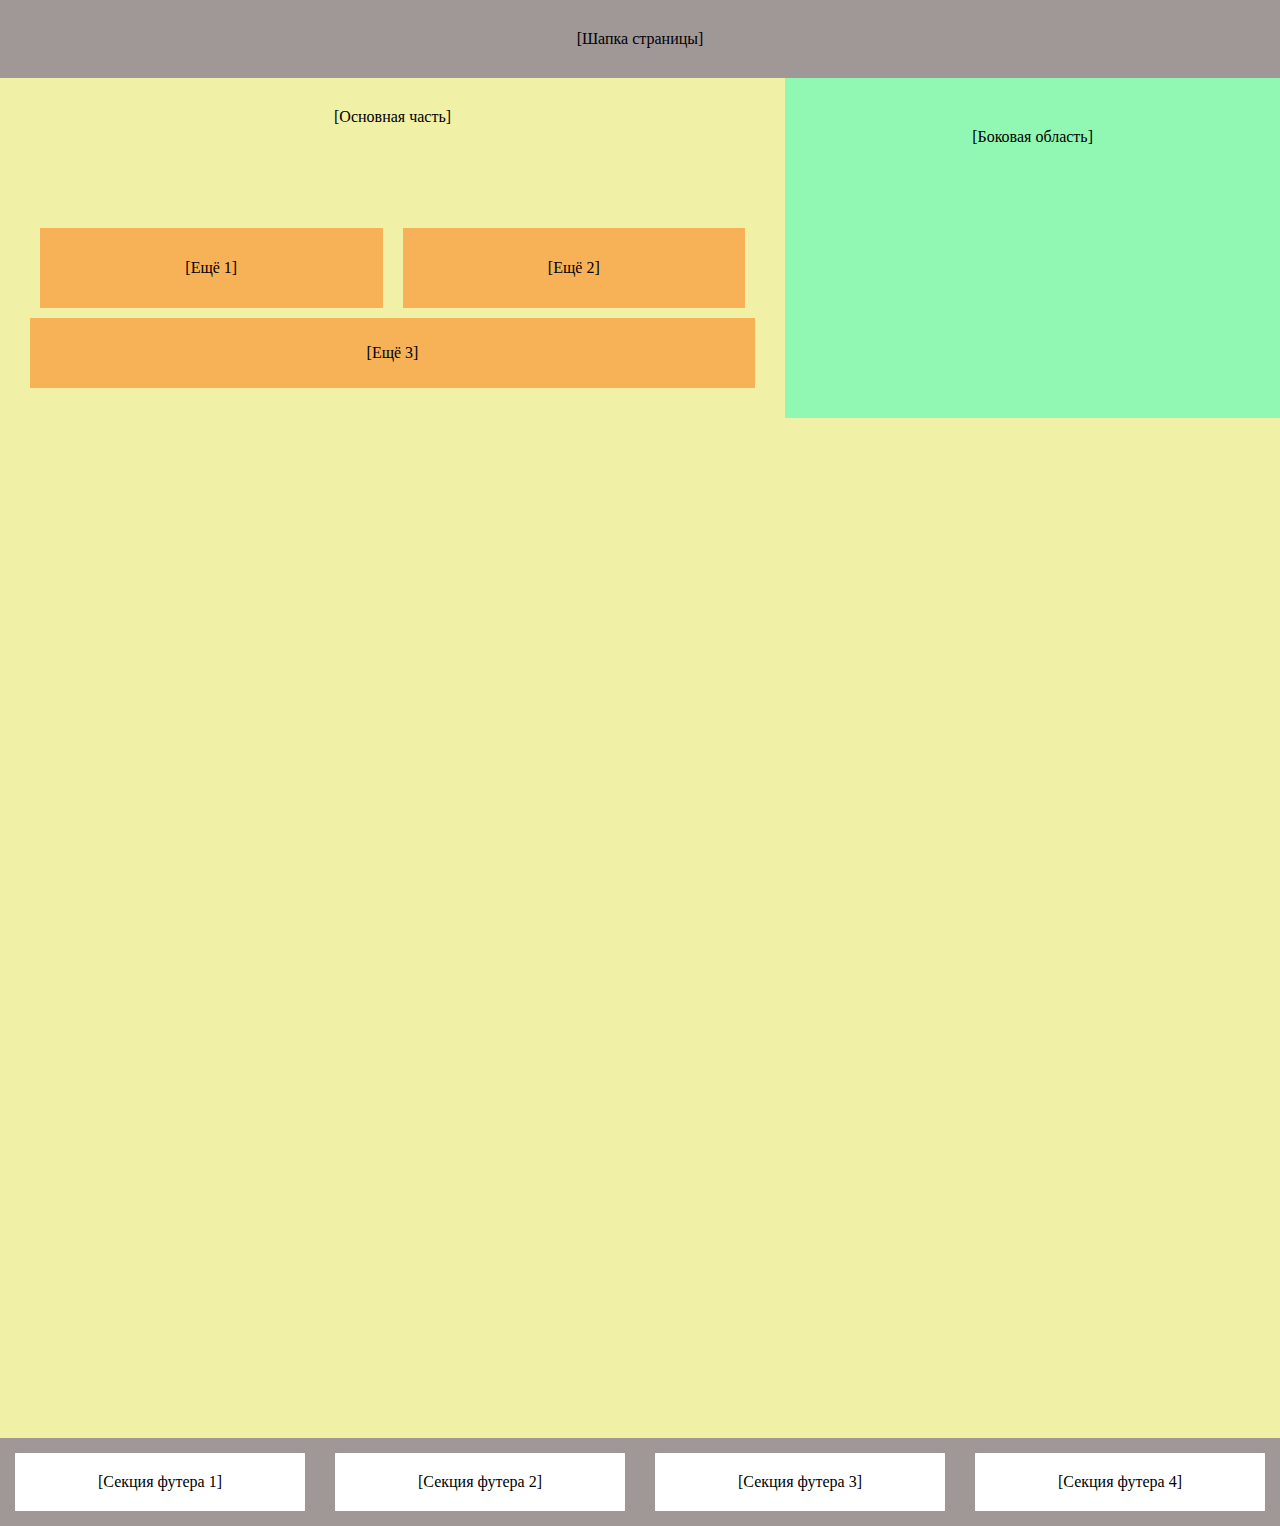
<file: index.html>
<!DOCTYPE html>
<html lang="en">

<head>
    <meta charset="UTF-8">
    <meta name="viewport" content="width=device-width, initial-scale=1.0">
    <link rel="stylesheet" href="./assets/style/style.css">
    <title>Adaptiv</title>
</head>

<body>
    <div class="container">
        <header class="header">
            [Шапка страницы]
        </header>
        <main>
            <div class="main1">
                <div class="information1">[Основная часть]</div>
                <div class="information2">
                    <div class="part1">[Ещё 1]</div>
                    <div class="part1">[Ещё 2]</div>
                </div>
                <div class="information3">[Ещё 3]</div>
            </div>
            <aside class="aside">
                [Боковая область]
            </aside>
        </main>
        <footer>
            <div class="section">[Секция футера 1]</div>
            <div class="section">[Секция футера 2]</div>
            <div class="section">[Секция футера 3]</div>
            <div class="section">[Секция футера 4]</div>
        </footer>

    </div>
</body>

</html>
</file>
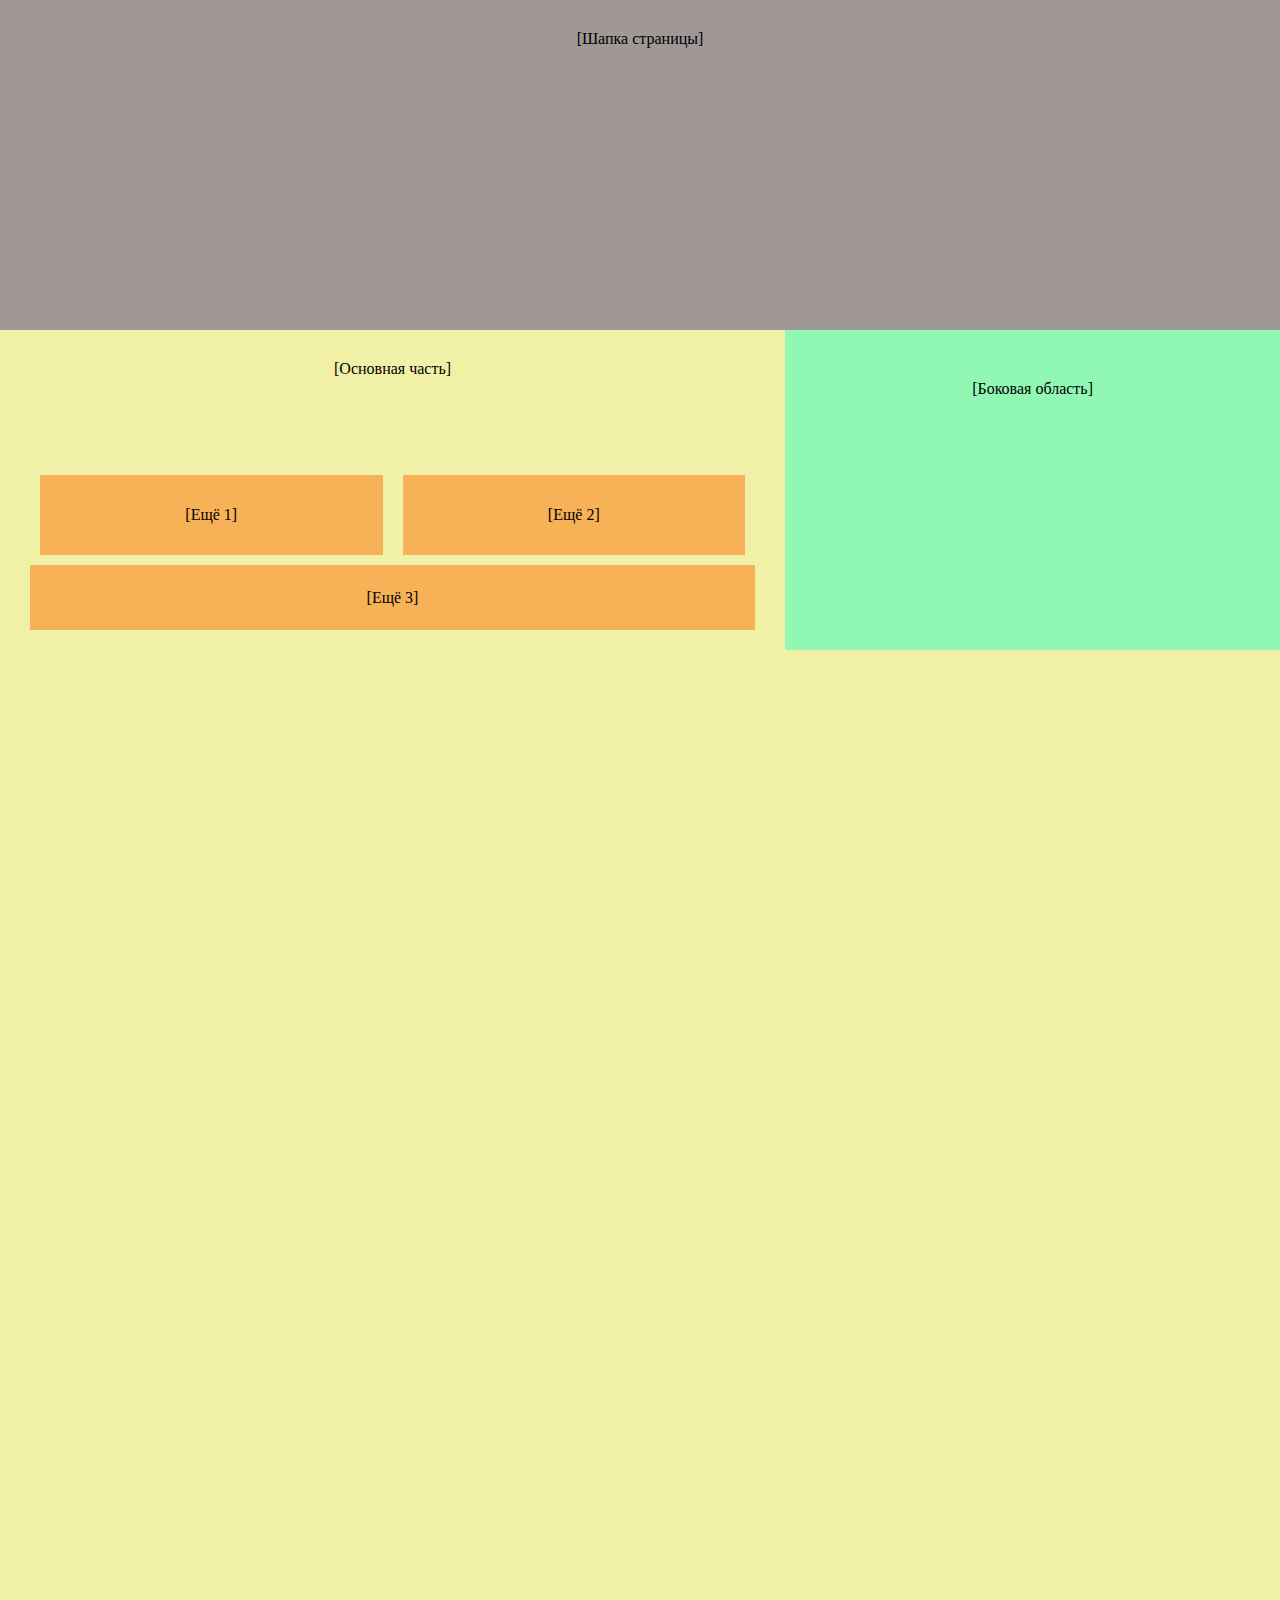
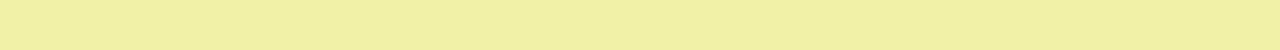
<file: index1.html>
<!DOCTYPE html>
<html lang="en">

<head>
    <meta charset="UTF-8">
    <meta name="viewport" content="width=device-width, initial-scale=1.0">
    <link rel="stylesheet" href="./assets/style/style1.css">
    <title>Responsive</title>
</head>

<body>
    <div class="container">
        <header class="header">
            [Шапка страницы]
        </header>
        <main>
            <div class="main1">
                <div class="information1">[Основная часть]</div>
                <div class="information2">
                    <div class="part1">[Ещё 1]</div>
                    <div class="part1">[Ещё 2]</div>
                </div>
                <div class="information3">[Ещё 3]</div>
            </div>
            <aside class="aside">
                [Боковая область]
            </aside>
        </main>
        <footer>
            <div class="section">[Секция футера 1]</div>
            <div class="section">[Секция футера 2]</div>
            <div class="section">[Секция футера 3]</div>
            <div class="section">[Секция футера 4]</div>
        </footer>

    </div>
</body>

</html>
</file>
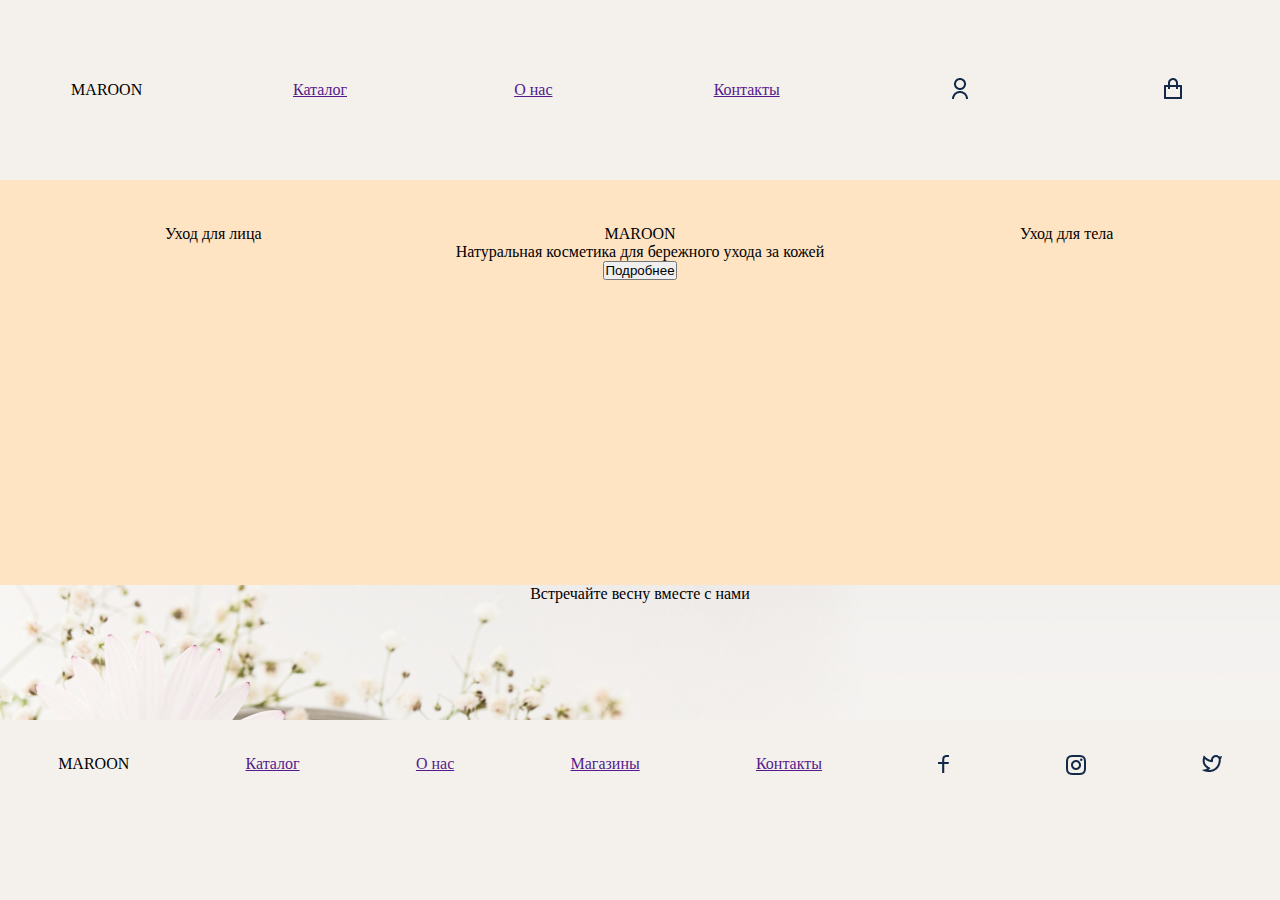
<file: index2.html>
<!DOCTYPE html>
<html lang="en">

<head>
    <meta charset="UTF-8">
    <meta http-equiv="X-UA-Compatible" content="IE=edge">
    <meta name="viewport" content="width=device-width, initial-scale=1.0">
    <link rel="stylesheet" href="./assets/style/style2.css">
    <link rel="shortcut icon" href="./assets/img/flower.png" type="img/png">
    <title>Shop</title>
</head>

<body>
    <header>
        <nav>
            <div class="menu">MAROON</div>
            <a class="menu" href="">Каталог</a>
            <a class="menu" href="">О нас</a>
            <a class="menu" href="">Контакты</a>
            <a class="menu" href="">
                <img src="./assets/img/Vector.png" alt="vector"></a>
            <a class="menu" href="">
                <img src="./assets/img/shop.png" alt="shop">
            </a>
        </nav>
    </header>

    <main>
        <div class="face">Уход для лица</div>
        <div class="information">
            <div class="part1">MAROON</div>
            <div class="part2">Натуральная косметика для бережного ухода за кожей</div>
            <a href="">
                <div class="part3">
                    <input type="button" value="Подробнее" />
                </div>
            </a>
        </div>
        <div class="body">Уход для тела</div>
        <div class="banner">Встречайте весну вместе с нами
            <img class="banner1" src="./assets/img/banner.png" alt="banner">
        </div>
    </main>
    <footer>
        <div class="foot">MAROON</div>
        <a class="foot" href="">Каталог</a>
        <a class="foot" href="">О нас</a>
        <a class="foot" href="">Магазины</a>
        <a class="foot" href="">Контакты</a>
        <a class="foot" href="">
            <img src="./assets/img/facebook.png" alt="facebook"></a>
        <a class="foot" href="">
            <img src="./assets/img/inst.png" alt="instagramm"></a>
        <a class="foot" href="">
            <img src="./assets/img/tweter.png" alt="tweeter"></a>
    </footer>
</body>

</html>
</file>
<file: assets/style/style.css>
* {
    margin: 0;
    padding: 0;
}



.header {
    display: grid;
    background: rgb(160, 151, 151);
    grid-column: 1/3;
    grid-row: 1/2;
    justify-items: center;
    justify-self: stretch;
    padding: 30px;
}

main {
    display: grid;
    grid-template-rows: 1fr 2fr 1fr;
    background: rgb(240, 240, 166);
    grid-column: 1/3;
    grid-row: 2/3;
    justify-items: center;
    justify-self: stretch;

}

.main1 {
    display: grid;
    grid-template-rows: 1fr 2fr 1fr;
    grid-template-columns: 1fr 1fr 1fr;
    justify-self: stretch;
    margin: 30px;
}

.information1 {
    display: grid;
    grid-column: 2/3;

    justify-items: center;
}

.information2 {
    display: grid;
    grid-template-columns: 1fr 1fr;
    grid-column: 1/4;
    grid-row: 2/3;
    padding: 10px;
    gap: 20px;
}

.part1 {
    display: grid;
    width: 100%;
    justify-self: stretch;
    background-color: rgb(247, 177, 86);
    align-items: center;
    justify-items: center;
    grid-row: 3/4;
    height: 80px;
}



.part2 {
    grid-column: 0/3;
    grid-row: 3/4;
    justify-items: center;
    background-color: rgb(247, 177, 86);
    height: 30px;

}

.information3 {
    display: grid;
    grid-column: 1/4;
    justify-items: center;
    padding: 20px;
    align-items: center;
    background-color: rgb(247, 177, 86);
}

.aside {
    display: grid;
    background: rgb(145, 248, 179);
    justify-self: stretch;
    align-items: start;
    grid-column: 2/3;
    justify-items: center;
    padding-top: 50px;

}

footer {
    display: grid;
    background: rgb(160, 151, 151);
    grid-column: 1/3;
    grid-row: 3/4;
    justify-self: stretch;
    align-items: center;
}

.section {
    display: grid;
    grid-row: 1/4;
    justify-items: center;
    background-color: rgb(255, 255, 255);
    margin: 15px;
    padding: 20px;
}

@media screen and (min-width: 400px) and (max-width: 599px) {
    .section {
        display: none;
    }

    .container {

        display: grid;
        grid-template-columns: 60% 40%;
        grid-template-rows: 1fr 5fr 1fr;
        height: 100vh;
        justify-items: center;
        justify-self: stretch;
    }
}

@media screen and (max-width: 399px) {
    .section {
        display: none;
    }

    .main1 {
        height: 30vh;
    }

    .aside {
        height: 30vh;
    }

    .header {
        height: 30vh;
    }
}
</file>
<file: assets/style/style1.css>
* {
    margin: 0;
    padding: 0;
}



.header {
    display: grid;
    background: rgb(160, 151, 151);
    grid-column: 1/3;
    grid-row: 1/2;
    justify-items: center;
    justify-self: stretch;
    padding: 30px;
}

.container {

    display: grid;
    grid-template-columns: 60% 40%;
    grid-template-rows: 1fr 5fr 1fr;
    height: 100vh;
    justify-items: center;
    justify-self: stretch;
}

main {
    display: grid;
    grid-template-rows: 1fr 2fr 1fr;
    background: rgb(240, 240, 166);
    grid-column: 1/3;
    grid-row: 2/3;
    justify-items: center;
    justify-self: stretch;

}

.main1 {
    display: grid;
    grid-template-rows: 1fr 2fr 1fr;
    grid-template-columns: 1fr 1fr 1fr;
    justify-self: stretch;
    margin: 30px;
}

.information1 {
    display: grid;
    grid-column: 2/3;

    justify-items: center;
}

.information2 {
    display: grid;
    grid-template-columns: 1fr 1fr;
    grid-column: 1/4;
    grid-row: 2/3;
    padding: 10px;
    gap: 20px;
}

.part1 {
    display: grid;
    width: 100%;
    justify-self: stretch;
    background-color: rgb(247, 177, 86);
    align-items: center;
    justify-items: center;
    grid-row: 3/4;
    height: 80px;
}



.part2 {
    grid-column: 0/3;
    grid-row: 3/4;
    justify-items: center;
    background-color: rgb(247, 177, 86);
    height: 30px;

}

.information3 {
    display: grid;
    grid-column: 1/4;
    justify-items: center;
    padding: 20px;
    align-items: center;
    background-color: rgb(247, 177, 86);
}

.aside {
    display: grid;
    background: rgb(145, 248, 179);
    justify-self: stretch;
    align-items: start;
    grid-column: 2/3;
    justify-items: center;
    padding-top: 50px;

}

footer {
    display: grid;
    background: rgb(160, 151, 151);
    grid-column: 1/3;
    grid-row: 3/4;
    justify-self: stretch;
    align-items: center;
}

.section {
    display: grid;
    grid-row: 1/4;
    justify-items: center;
    background-color: rgb(255, 255, 255);
    margin: 15px;
    padding: 20px;
}

@media screen and (min-width: 200px) and (max-width: 1280px) {
    .section {
        display: none;
    }

    .main1 {
        height: 30vh;
    }

    .aside {
        height: 30vh;
    }

    .header {
        height: 30vh;
    }
}
</file>
<file: assets/style/style2.css>
* {
    margin: 0;
    padding: 0;
}

body {
    display: grid;
    height: 100vh;
    grid-template-rows: 1fr 3fr 1fr;
    grid-template-columns: 60% 40%;
}

nav {
    display: grid;
    grid-column: 1/3;
    background-color: #F4F1ED;
    grid-template-columns: repeat(6, 1fr);
    justify-items: center;
    align-items: center;

}

header {
    display: grid;
    grid-column: 1/4;
    grid-row: 1/2;

}

main {
    display: grid;
    grid-column: 1/4;
    grid-row: 2/4;
    background-color: bisque;
    text-align: center;
    align-items: center;
    grid-template-columns: 1fr 1fr 1fr;
}


.banner {
    display: grid;
    grid-column: 1/4;
    grid-row: 2/3;
    background-image: url(../img/banner.png);
    background-repeat: no-repeat;
    max-width: 100%;
}


footer {
    display: grid;
    grid-column: 1/4;
    grid-row: 3/4;
    background-color: #F4F1ED;
}

.foot {
    display: grid;
    grid-row: 1/4;
    justify-items: center;
    margin: 15px;
    padding: 20px;
}

@media screen and (min-width: 200px) and (max-width: 1280px) {
    header {
        height: 20vh;
    }

    .face {
        height: 30vh
    }

    .information {
        height: 30vh
    }

    .part3 {
        height: 30vh
    }

    .body {
        height: 30vh
    }

    .banner {
        height: 30vh
    }

    .banner1 {
        height: 1vh
    }

}

@media screen and (max-width:599px) {
    .foot {
        display: none;
    }
}
</file>
